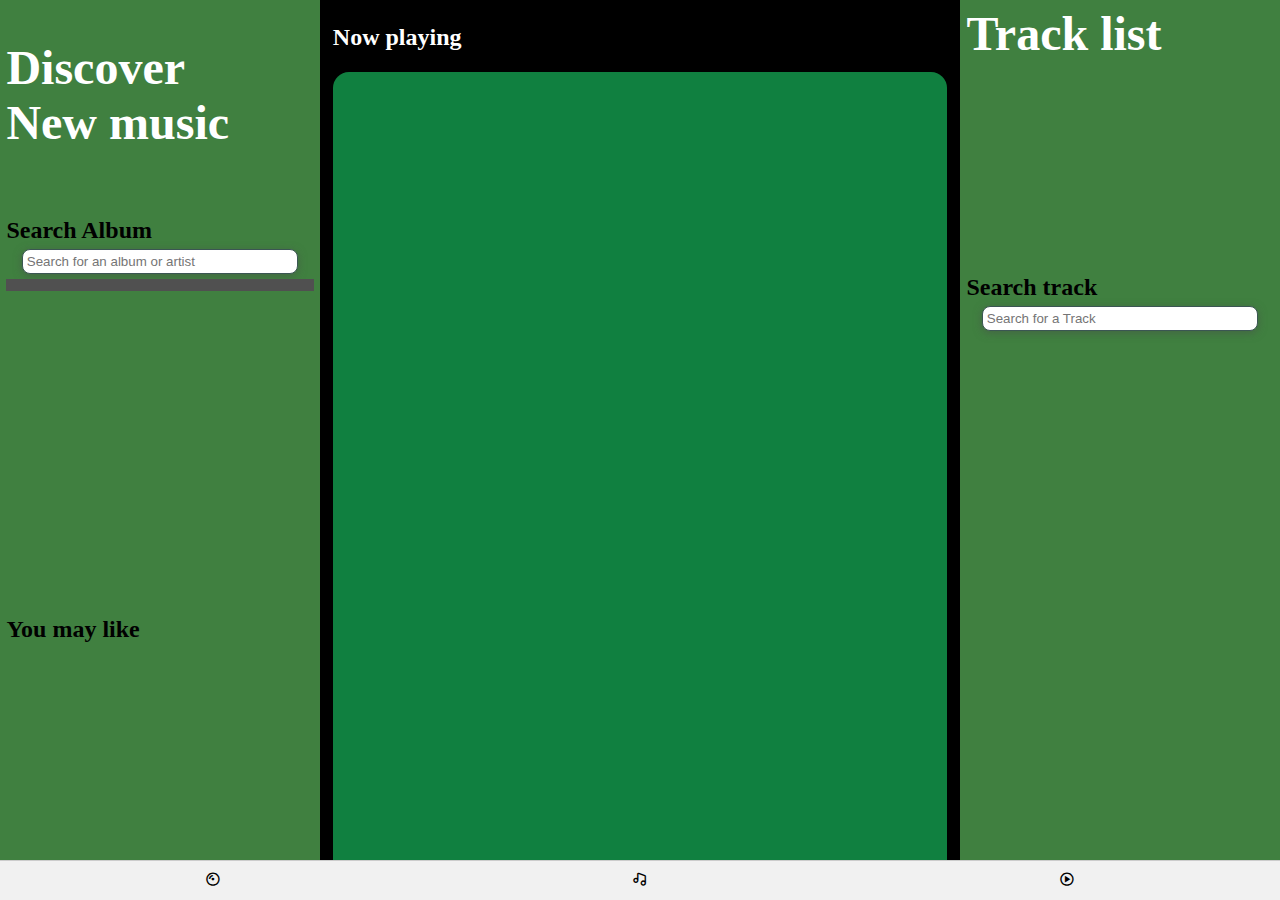
<file: index.html>
<!DOCTYPE html>
<html lang="en">
  <head>
    <meta charset="UTF-8" />
    <meta name="viewport" content="width=device-width, initial-scale=1.0" />
    <script src="./js/main.js" type="module" defer></script>
    <link rel="stylesheet" href="css/style.css" as="style" />
    <link
      href="https://unpkg.com/boxicons@2.1.4/css/boxicons.min.css"
      rel="stylesheet"
    />
    <title>Javascript Project</title>
  </head>
  <body>
    <main>
      <div class="left" id="albumSection">
        <div class="title"><h2>Discover New music</h2></div>

        <div class="album_div">
          <h3>Search Album</h3>
          <input
            type="text"
            id="search-bar"
            placeholder="Search for an album or artist"
          />
          <div class="album_list"></div>
        </div>

        <div class="footer">
          <h3>You may like</h3>
          <div class="may_like"></div>
        </div>

        <div class="track_recommended_list"></div>
      </div>

      <container class="center">
        <div class="title" style="color: white"><h3>Now playing</h3></div>
        <my-frame uri=""></my-frame>
      </container>

      <container class="right">
        <div class="title"><h2>Track list</h2></div>

        <div class="album_div">
          <h3>Search track</h3>
          <div class="search-header">
            <input
              type="text"
              id="search-track"
              placeholder="Search for a Track"
            />
          </div>
          <div class="track_list"></div>
        </div>
      </container>
    </main>
    <navbar class="buttons">
      <p class="album__view"><i class="bx bx-album"></i></p>
      <p class="track__view"><i class="bx bx-music"></i></p>
      <p class="media__view"><i class="bx bx-play-circle"></i></p>
    </navbar>
  </body>
</html>
</file>
<file: css/style.css>
*{
    box-sizing: border-box;
    margin: 0;
    padding: 0;
    /* background-color: ; */
}
h3{
    font-size: 1.5rem;
}
body{
    width: 100vw;
}
main{
    display: grid;
    grid-template-columns: 2fr 4fr 2fr;
    width: 100%;
    height: 100vh;
    overflow:auto;
}
.left{
    background-color: #408040;
    justify-content: center;
    align-content: space-around;
    display: grid;
    grid-template-rows: auto 320px 40px 150px;
    padding: 2%;
    height: 100%;
    /* display: flex; */
    flex-direction: column;
}

.center{
    display: flex;
    flex-direction: column;
    justify-content: space-evenly;
    padding: 2%;
    background-color: black;
}
.right{
    background-color: #408040;
    display: grid;
    grid-template-rows: auto 620px;
    padding: 2%;
    height: 100%;
}
container > my-frame{
    display: flex;
    background-color: #108040;
    padding: 3px;
    border-radius: 1rem;
    margin-top: 10px;
    align-items: start;
    height: 92%;
}


.title h2{
    color: white;
    font-size: 3rem;
    display:block;
    width: 80%;
}
.album_div{
    display: flex;
    flex-direction: column;
    height: 100%;

}
#search-bar, #search-track {
    display: block;
    margin: 5px auto;
    padding: 4px;
    width: 90%;
    max-width: 400px;
    border: 1px solid #3b5653;
    border-radius: 8px;
    box-shadow: 0 2px 8px rgba(73, 73, 73, 0.5);
  }
.album_list{
    background-color: rgb(80, 80, 80);
    padding: 4% 0 0 0;
    column-gap: 2%;
    margin-bottom: 4px;
    row-gap: 8%;
    display: flex;
    flex-wrap: wrap;
    justify-content: space-around;
    overflow: auto;
    box-sizing: border-box;
}
.card{
    display: flex;
    flex-direction: column;
    width: 140px;
    min-height: 150px;
    align-items: center;
    box-sizing: border-box;
}
.card:hover{
    /* border: 3px solid white; */
    box-shadow: 0 2px 8px rgba(0, 0, 0, 0.4);
    border-radius: 6px;
    box-sizing: border-box;
    cursor: pointer;
    scale: 1.03;
}
.card > .albumName{
    font-weight: bold;
    text-align: center;
}
.card p.artist{
    text-align: center;
}
.card > img{
    width: 90px;
    height: 90px;
}

.track_recommended_list{

    overflow-y: auto;
    overflow-x: hidden;
    gap: 2%;
}
.cardOftracks, .recomended_card {
    display: flex;
    flex-direction: row;
    justify-content: start;
    height: 80px;
    overflow: hidden;
    padding-right: 8px;
    border-top: 2px solid rgb(124, 122, 122);
    border-radius: 5%;
    background-color: #c1e7d1e5;
}
.cardOftracks:hover{
    box-shadow: 0 2px 8px rgba(0, 0, 0, 0.4);
    border-radius: 6px;
    box-sizing: border-box;
    cursor: pointer;
    scale: 1.03;
}
.cardOftracks .left_info b{
    font-size: 1rem;
}
.cardOftracks img {
    object-fit: contain;
    width: 22%;
    border-radius: 5%;
}
.footer{
    display: flex;
    align-items: end;
}
.left_info {
    display: flex;
    flex-direction: column;
    justify-content: space-around;
    align-items: start;
    width: 70%;
    padding: 0.8em;
}

.right_info {
    display: flex;
    flex-direction: column;
    justify-content: space-around;
    align-items: end;
    width: 12%;
}
.year{
    font-size: 12px;
    color: #9ba4a3;
    font-weight: 900;
}

.track_list{
    /* background-color: rgb(126, 175, 102); */
    width: 100%;
    display: block;
    overflow: auto;
}
.track_list > .cardOftracks{
    height: min-content;
} 
.buttons {
    display: none; /* Hidden by default */
    /* position: fixed; */
    bottom: 0;
    width: 100%;
    display: flex;
    justify-content: space-around;
    background-color: #f1f1f1;
    border-top: 1px solid #ccc;
    padding: 10px 0;
}
navbar {
    display: none; /* Hidden by default */
    position: fixed;
    bottom: 0;
    width: 100%;
    display: flex;
    justify-content: space-around;
    background-color: #f1f1f1;
    border-top: 1px solid #ccc;
    padding: 10px 0;
}

@media (max-width: 768px) {
    .container {
        display: block;
    }

    .left, .center, .right {
        display: none;
        height: 100vh;
        overflow-y: auto;
    }
    .nav-bar {
        display: flex; /* Show navigation bar */
    }

    .show {
        display: block;
    }
}
</file>
